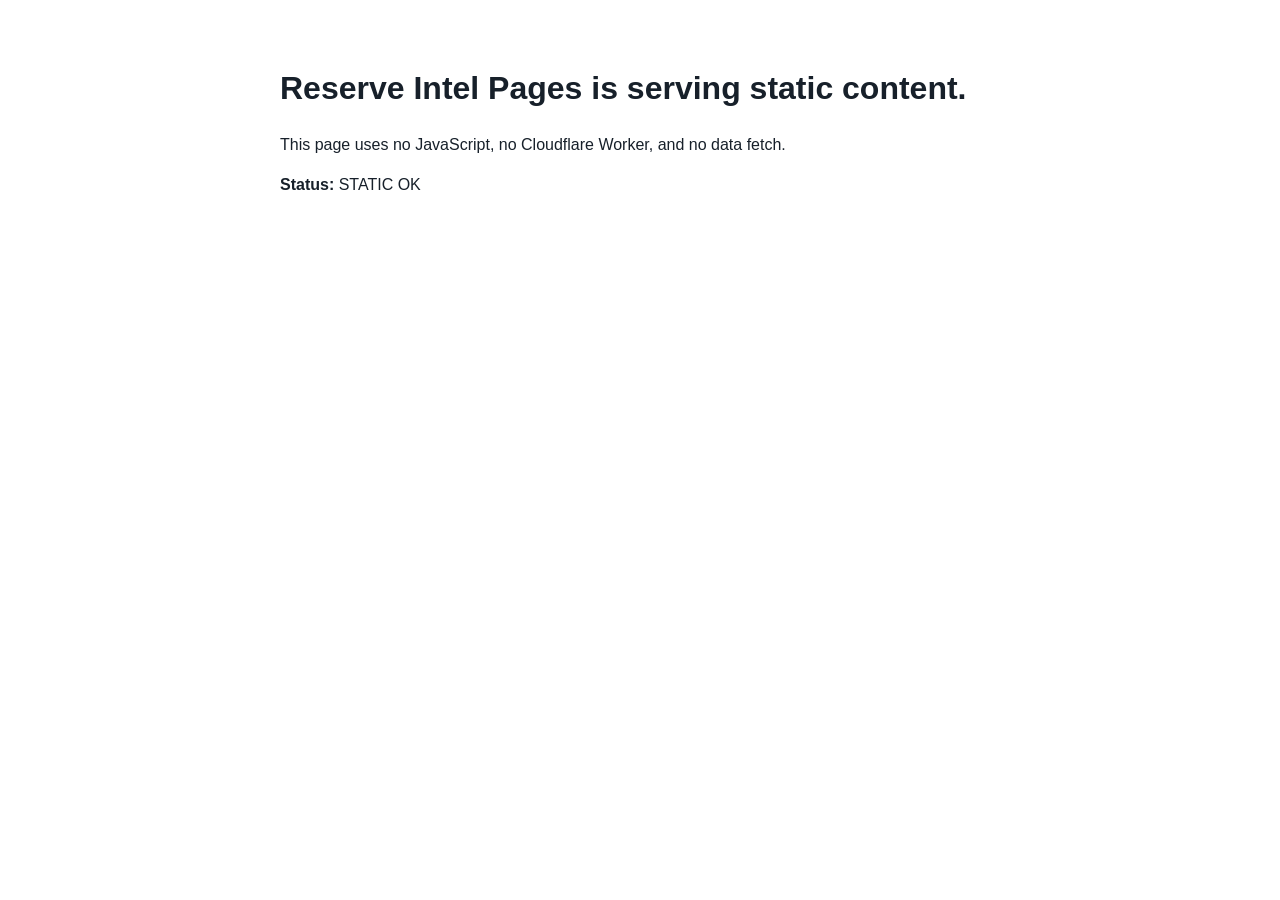
<file: docs/reserve-intel/health.html>
<!doctype html>
<html lang="en">
<head>
  <meta charset="utf-8">
  <meta name="viewport" content="width=device-width, initial-scale=1">
  <title>Reserve Intel Pages Health</title>
</head>
<body>
  <main style="font-family:-apple-system,BlinkMacSystemFont,'Segoe UI',sans-serif;max-width:720px;margin:64px auto;padding:0 24px;line-height:1.5;color:#17202a;">
    <h1>Reserve Intel Pages is serving static content.</h1>
    <p>This page uses no JavaScript, no Cloudflare Worker, and no data fetch.</p>
    <p id="status"><strong>Status:</strong> STATIC OK</p>
  </main>
</body>
</html>
</file>
